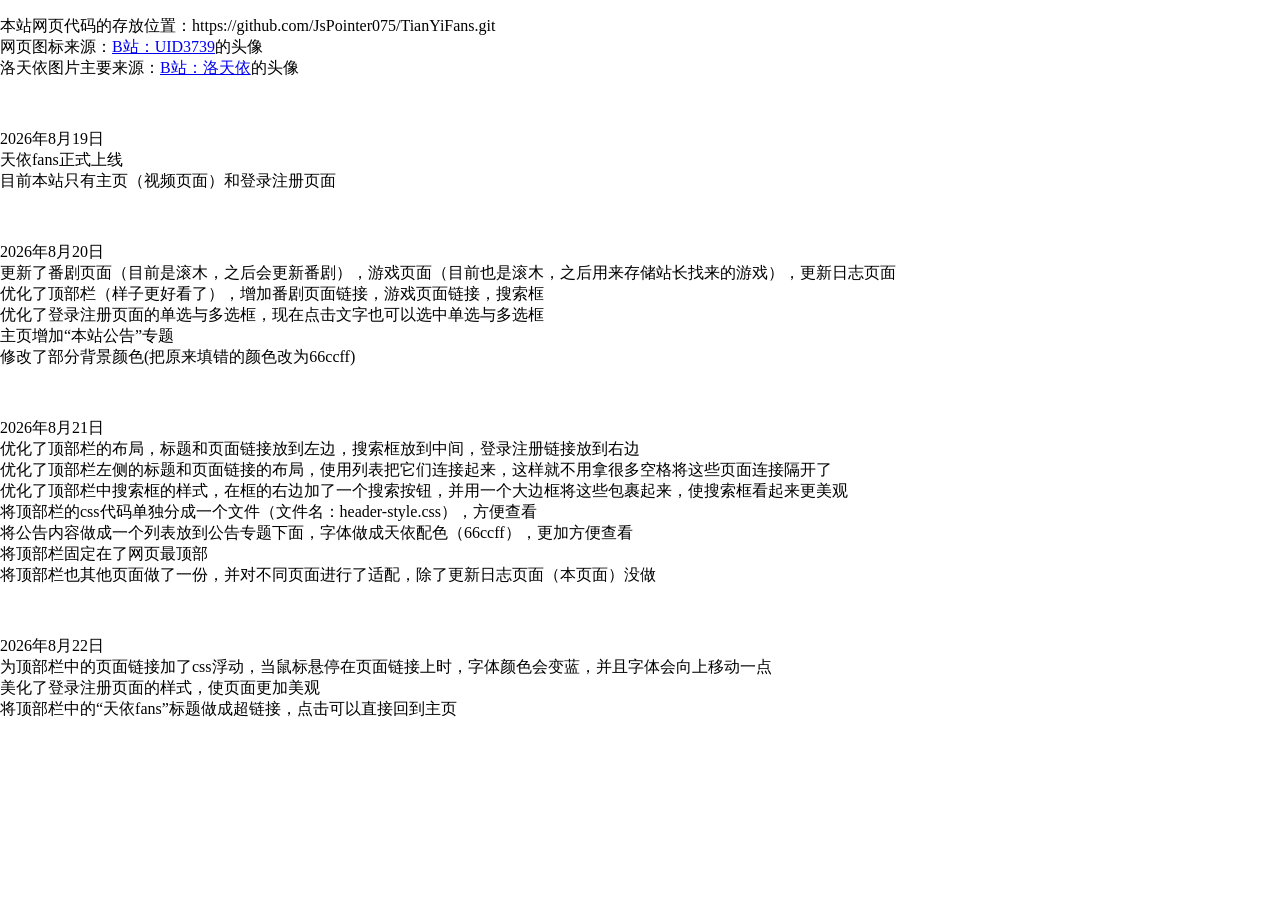
<file: 更新日志.html>
<!-- 更新日志 -->
<!DOCTYPE html>
<html lang = "en">
<head>
    <meta charset = "UTF-8">
    <title>更新日志 - 天依fans</title>

    <link rel="icon" href="assets/img/favicon.ico">
    <link rel = "stylesheet" href = "css/style.css" type = "text/css">
</head>
<body>

<p>
本站网页代码的存放位置：https://github.com/JsPointer075/TianYiFans.git<br/>
网页图标来源：<a href = "https://space.bilibili.com/3739" target="_blank">B站：UID3739</a>的头像<br/>
洛天依图片主要来源：<a href = "https://space.bilibili.com/36081646" target="_blank">B站：洛天依</a>的头像<br/>
</p>
<br/>
<p>
2026年8月19日<br/>
天依fans正式上线<br/>
目前本站只有主页（视频页面）和登录注册页面<br/>
</p>
<br/>
<p>
2026年8月20日<br/>
更新了番剧页面（目前是滚木，之后会更新番剧），游戏页面（目前也是滚木，之后用来存储站长找来的游戏），更新日志页面<br/>
优化了顶部栏（样子更好看了），增加番剧页面链接，游戏页面链接，搜索框<br/>
优化了登录注册页面的单选与多选框，现在点击文字也可以选中单选与多选框<br/>
主页增加“本站公告”专题<br/>
修改了部分背景颜色(把原来填错的颜色改为66ccff)<br/>
</p>
<br/>
<p>
2026年8月21日<br/>
优化了顶部栏的布局，标题和页面链接放到左边，搜索框放到中间，登录注册链接放到右边<br/>
优化了顶部栏左侧的标题和页面链接的布局，使用列表把它们连接起来，这样就不用拿很多空格将这些页面连接隔开了<br/>
优化了顶部栏中搜索框的样式，在框的右边加了一个搜索按钮，并用一个大边框将这些包裹起来，使搜索框看起来更美观<br/>
将顶部栏的css代码单独分成一个文件（文件名：header-style.css），方便查看<br/>
将公告内容做成一个列表放到公告专题下面，字体做成天依配色（66ccff），更加方便查看<br/>
将顶部栏固定在了网页最顶部<br/>
将顶部栏也其他页面做了一份，并对不同页面进行了适配，除了更新日志页面（本页面）没做<br/>
</p>
<br/>
<p>
2026年8月22日<br/>
为顶部栏中的页面链接加了css浮动，当鼠标悬停在页面链接上时，字体颜色会变蓝，并且字体会向上移动一点<br/>
美化了登录注册页面的样式，使页面更加美观<br/>
将顶部栏中的“天依fans”标题做成超链接，点击可以直接回到主页<br/>
</p>

</body>
</html>
</file>
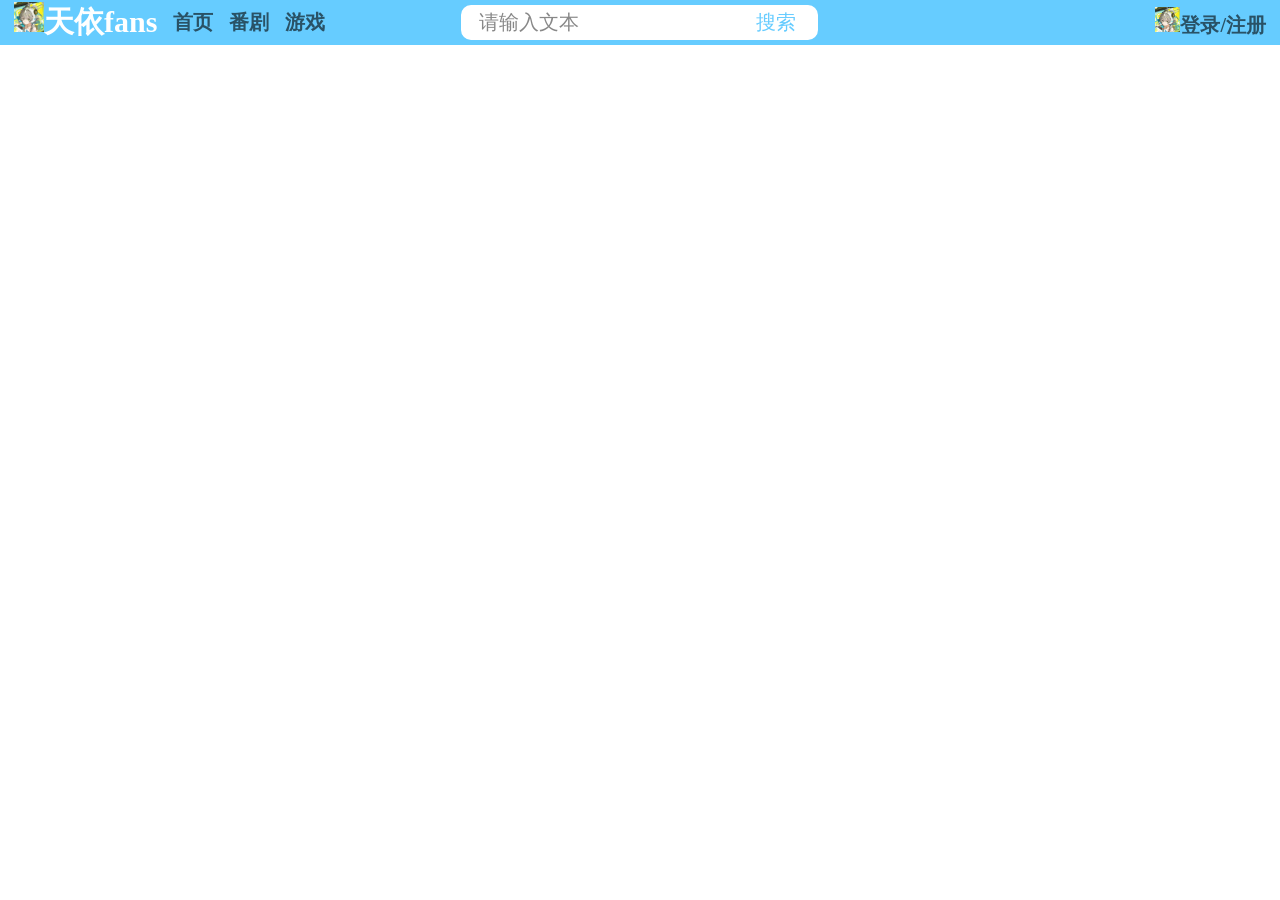
<file: 游戏.html>
<!-- 游戏页面 -->
<!DOCTYPE html>
<html lang = "en">
<head>
    <meta charset = "UTF-8">
    <title>游戏 - 天依fans</title>

    <link rel="icon" href="assets/img/favicon.ico">
    <link rel = "stylesheet" href = "css/style.css" type = "text/css">
    <link rel = "stylesheet" href = "css/header-style.css" type = "text/css">
</head>
<body>
<div class = "title-wrap">
    <div class = "nav-left">
        <ul>
            <li><a href = "index.html" id = "title"><img src = "assets/img/洛天依头像2026.png" width = "30" height = "30"><span>天依fans</span></a></li>
            <li class = "yeMian"><a href = "index.html" class = "yeMian">首页</a></li>
            <li><a href = "番剧.html" class = "yeMian">番剧</a></li>
            <li><a href = "游戏.html" class = "yeMian">游戏</a></li>
        </ul>
    </div>
    <div class = "search-center">
        <form action = "#" method = "get" class = "search-form">
            <div class = "search-wrapper">
                <input type = "text" name = "search" placeholder = "请输入文本">
                <button type = "submit" class = "search-btn">搜索</button>
            </div>
        </form>
    </div>
    <div class = "nav-right">
        <a href = "登录注册.html" class = "yeMian"><img src = "assets/img/洛天依头像2026.png" width = "25" height = "25">登录/注册</a>
    </div>
</div>
</body>
</html>
</file>
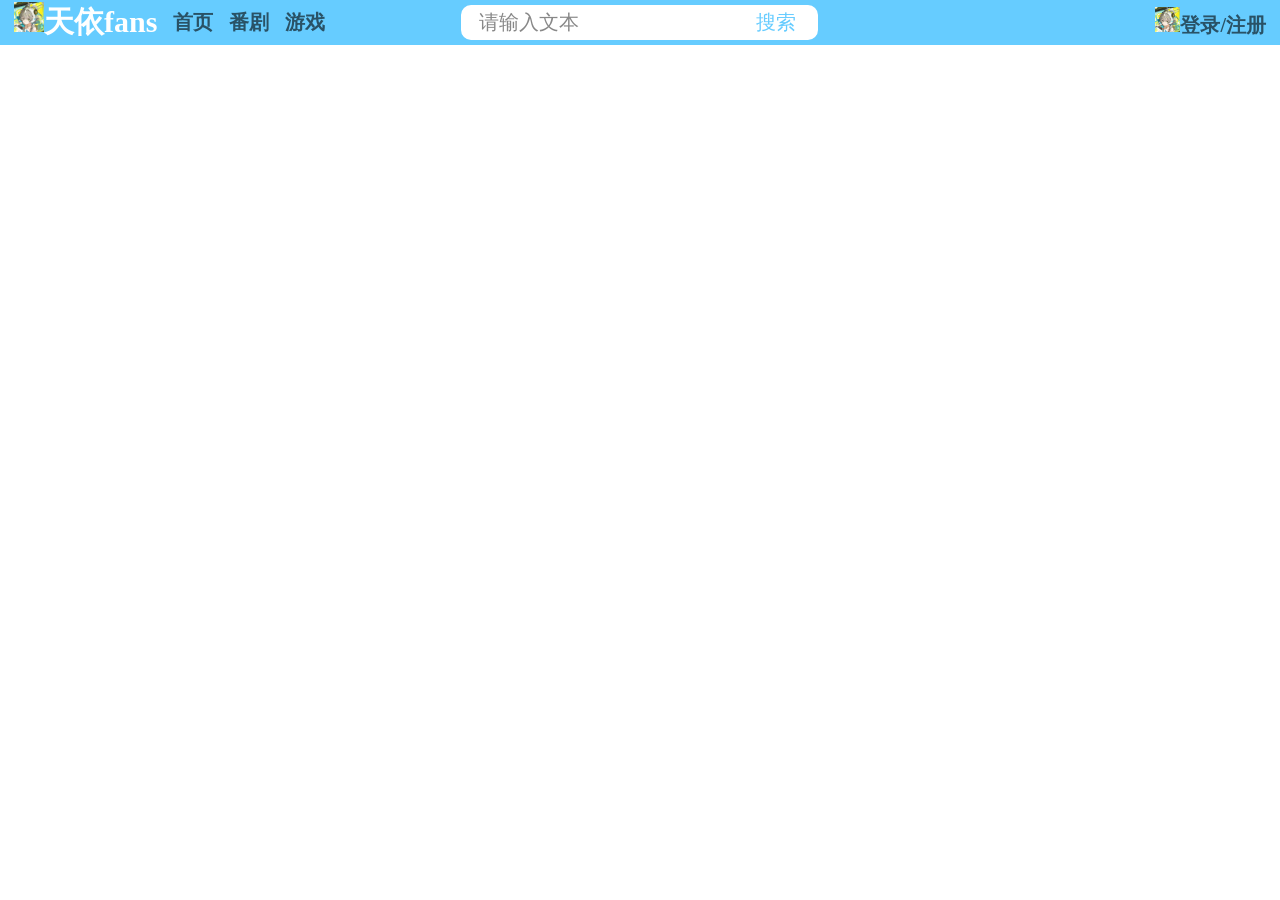
<file: 番剧.html>
<!-- 番剧页面 -->
<!DOCTYPE html>
<html lang = "en">
<head>
    <meta charset = "UTF-8">
    <title>番剧 - 天依fans</title>

    <link rel="icon" href="assets/img/favicon.ico">
    <link rel = "stylesheet" href = "css/style.css" type = "text/css">
    <link rel = "stylesheet" href = "css/header-style.css" type = "text/css">
</head>
<body>
<div class = "title-wrap">
    <div class = "nav-left">
        <ul>
            <li><a href = "index.html" id = "title"><img src = "assets/img/洛天依头像2026.png" width = "30" height = "30"><span>天依fans</span></a></li>
            <li class = "yeMian"><a href = "index.html" class = "yeMian">首页</a></li>
            <li><a href = "番剧.html" class = "yeMian">番剧</a></li>
            <li><a href = "游戏.html" class = "yeMian">游戏</a></li>
        </ul>
    </div>
    <div class = "search-center">
        <form action = "#" method = "get" class = "search-form">
            <div class = "search-wrapper">
                <input type = "text" name = "search" placeholder = "请输入文本">
                <button type = "submit" class = "search-btn">搜索</button>
            </div>
        </form>
    </div>
    <div class = "nav-right">
        <a href = "登录注册.html" class = "yeMian"><img src = "assets/img/洛天依头像2026.png" width = "25" height = "25">登录/注册</a>
    </div>
</div>
</body>
</html>
</file>
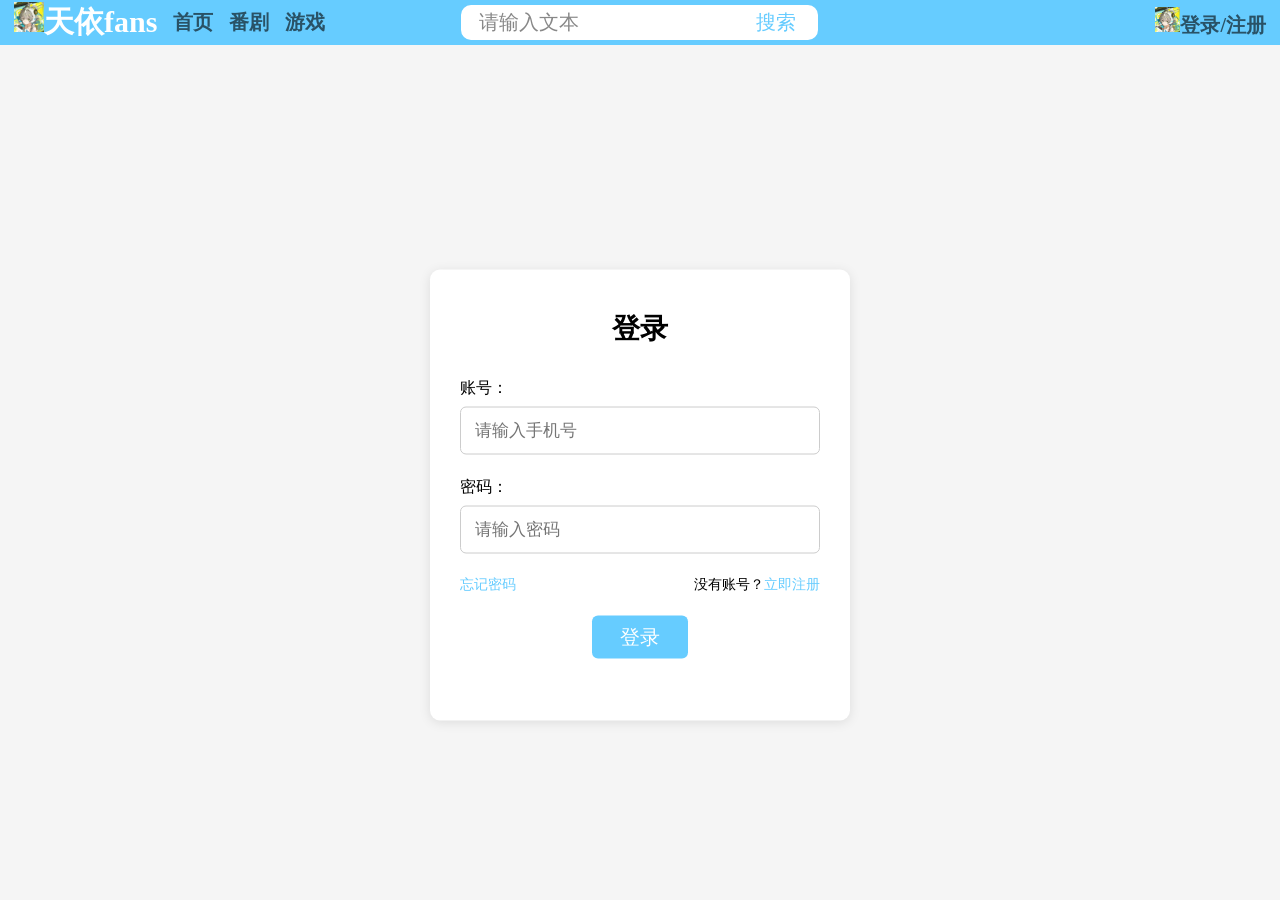
<file: 登录注册.html>
<!-- 登录注册页面 -->
<!DOCTYPE html>
<html lang = "en">
<head>
    <meta charset = "UTF-8">
    <title>登录注册 - 天依fans</title>

    <link rel="icon" href="assets/img/favicon.ico">
    <link rel = "stylesheet" href = "css/style.css" type = "text/css">
    <link rel = "stylesheet" href = "css/header-style.css" type = "text/css">
    <link rel = "stylesheet" href = "css/sign_in-style.css" type = "text/css">
</head>
<body>
<div class = "title-wrap">
    <div class = "nav-left">
        <ul>
            <li><a href = "index.html" id = "title"><img src = "assets/img/洛天依头像2026.png" width = "30" height = "30"><span>天依fans</span></a></li>
            <li class = "yeMian"><a href = "index.html" class = "yeMian">首页</a></li>
            <li><a href = "番剧.html" class = "yeMian">番剧</a></li>
            <li><a href = "游戏.html" class = "yeMian">游戏</a></li>
        </ul>
    </div>
    <div class = "search-center">
        <form action = "#" method = "get" class = "search-form">
            <div class = "search-wrapper">
                <input type = "text" name = "search" placeholder = "请输入文本">
                <button type = "submit" class = "search-btn">搜索</button>
            </div>
        </form>
    </div>
    <div class = "nav-right">
        <a href = "登录注册.html" class = "yeMian"><img src = "assets/img/洛天依头像2026.png" width = "25" height = "25">登录/注册</a>
    </div>
</div>

<div class="login-box">
    <h2>登录</h2>
    <form action="index.html" method="post" id="loginForm">
        <p>账号：<input type="text" name="username" minlength="11" maxlength="11" placeholder="请输入手机号"></p>
        <p>密码：<input type="password" name="pwd" minlength="6" placeholder="请输入密码"></p>
        <div class="tip-row">
            <a href="登录注册.html" class="forget-pwd">忘记密码</a>
            <span>没有账号？<a href="登录注册.html" class="reg-link">立即注册</a></span>
        </div>
        <p><button type="submit" class="login-btn">登录</button></p>
    </form>
</div>
</body>
</html>
<!--
<p>性别：
    <input type = "radio" value = "boy" name = "sex" id = "man"><label for = "man">男</label>
    <input type = "radio" value = "girl" name = "sex" id = "woman"><label for = "woman">女</label>
</p>
<p>喜欢的虚拟歌手：
    <input type = "checkbox" value = "cywl" name = "Vsinger" id = "miku"><label for = "miku">初音未来</label>
    <input type = "checkbox" value = "lty" name = "Vsinger" id = "lty"><label for = "lty">洛天依</label>
    <input type = "checkbox" value = "yzl" name = "Vsinger" id = "yzl"><label for = "yzl">乐正绫</label>
    <input type = "checkbox" value = "yh" name = "Vsinger" id = "yh"><label for = "yh">言和</label>
    <input type = "checkbox" value = "xc" name = "Vsinger" id = "xc"><label for = "xc">星尘</label>
</p>
<p>国家：
    <select name = "国家">
        <option value = "china">中国</option>
        <option value = "japan">日本</option>
        <option value = "us">美国</option>
    </select>
</p>
<p>反馈：
    <textarea name = "textarea"></textarea>
</p>
<p>
    <input type = "submit">
    <input type = "reset">
    <a href = "index.html"><input type = "button" name = btln value = "返回"></a>
</p>
-->
</file>
<file: css/style.css>
body{
    background: white;
    color: black;
    margin: 0;
}
.zhuanTi{
    color: white;
    background: #66ccff;
    font-size: 24px;
    margin: 5px 0;
    padding: 0 5px;/*一会再调参数*/
    font-weight: 600;
}
.gongGao{
    list-style: none;
    color: #66ccff;
    font-size: 20px;
    margin: 5px 0;
    padding: 0 0 0 5px;
}
</file>
<file: css/header-style.css>
#title{
    color: white;
    font-weight: 600;
    font-size: 30px;
    text-decoration: none;
}
/* 这块是用AI写的，还没看懂，先留着注释（整个title-wrap都是用AI写的） */
.title-wrap{
    background: #66ccff;
    font-weight: normal;
    padding: 2px 6px;
    display: flex;
    align-items: center;
    /* sticky固定顶部 */
    position: sticky;
    top: 0;
    z-index:999;
    box-sizing: border-box;
}
.nav-left{
    flex: 1;
    /* 左边留出一点内边距，实现标题不贴死边框 */
    padding-left: 8px;
}
.nav-left ul{
    list-style: none;
    margin:0;
    padding:0;
    display: flex;
    align-items: center; /* 解决30px和20px字号垂直错位 */
    gap:16px;
}
/* 中间搜索盒子 */
.search-center{
    flex:1;
    display:flex;
    justify-content:center;
    align-items:center;
    /* 给搜索组件增加上下外边距，留出上下空白 */
    margin:2px 0;
}
.search-form{
    margin:0;
}
.search-wrapper{
    display:flex;
    align-items:center;
    gap:8px;
    background:#ffffff;
    border:2px solid #ffffff;
    border-radius:10px;
    /* 进一步缩小组件内部上下padding，让搜索块本身高度更小 */
    padding:0 10px;
}
.search-wrapper input[type="text"] {
    flex:1;
    font-size: 20px;
    border: none;
    outline: none;
    background:transparent;
    padding: 2px 6px;
    border-radius:6px;
}
.search-wrapper input[type="text"]:focus {
    background-color:#e8e9eb;
}
.search-wrapper input[type="text"]::placeholder {
    font-size: 20px;
    color:#888888;
}
.search-btn{
    font-size:20px;
    padding:2px 10px;
    border:none;
    background:#ffffff;
    color:#66ccff;
    border-radius:6px;
    cursor:pointer;
}
.search-btn:hover{
    background:#eeeeee;
}
.nav-right{
    flex:1;
    padding-right:8px;
    display:flex;
    justify-content:flex-end;
}
.yeMian{
    color: rgba(0, 0, 0, 0.6);
    font-weight: 600;
    font-size: 20px;
    text-decoration: none;
    transition-property: transform;
    transition-duration: 0.3s;
    display: inline-block;
}
.yeMian:hover{
    color: blue;
    font-size: 20px;
    text-decoration: none;
    transform: translateY(-3px);
}
.headerText{
    color: rgba(0, 0, 0, 0.6);
    font-weight: 600;
    font-size: 20px;
}
</file>
<file: css/sign_in-style.css>
/* 依旧全是ai写的 */
/* 页面整体，让登录框垂直水平居中 */
*{
    margin: 0;
    padding: 0;
    box-sizing: border-box;
}
body{
    min-height: 100vh;
    /* 删除 display:flex; justify-content:center; align-items:center; */
    background-color: #f5f5f5;
}
.login-box{
    width: 420px;
    padding: 40px 30px;
    background: #ffffff;
    border-radius: 10px;
    box-shadow: 0 2px 12px rgba(0,0,0,0.1);
    position: relative;
    top: 50vh;
    left: 50%;
    transform: translate(-50%, -50%);
}

.login-box h2{
    text-align: center;
    margin-bottom: 30px;
    font-size: 28px;
}

.login-box p{
    margin-bottom: 22px;
    font-size:16px;
}
.login-box p:nth-last-child(1){
    text-align:center;
}

.login-box input{
    width: 100%;
    height: 48px;
    padding: 0 14px;
    margin-top:8px;
    font-size:17px;
    border: 1px solid #cccccc;
    border-radius:6px;
}

.login-box input:focus{
    outline: none;
    border-color:#66ccff;
}

.tip-row{
    display: flex;
    justify-content: space-between;
    margin:8px 0 22px 0;
    font-size:14px;
}
.tip-row a{
    text-decoration: none;
    color:#66ccff;
}
.tip-row a:hover{
    text-decoration: underline;
}

.login-btn{
    width: auto;
    padding:8px 28px;
    background-color:#66ccff;
    color:white;
    border:none;
    border-radius:6px;
    font-size:20px;
    cursor:pointer;
}
.login-btn:hover{
    background-color:#0080FF;
}
</file>
